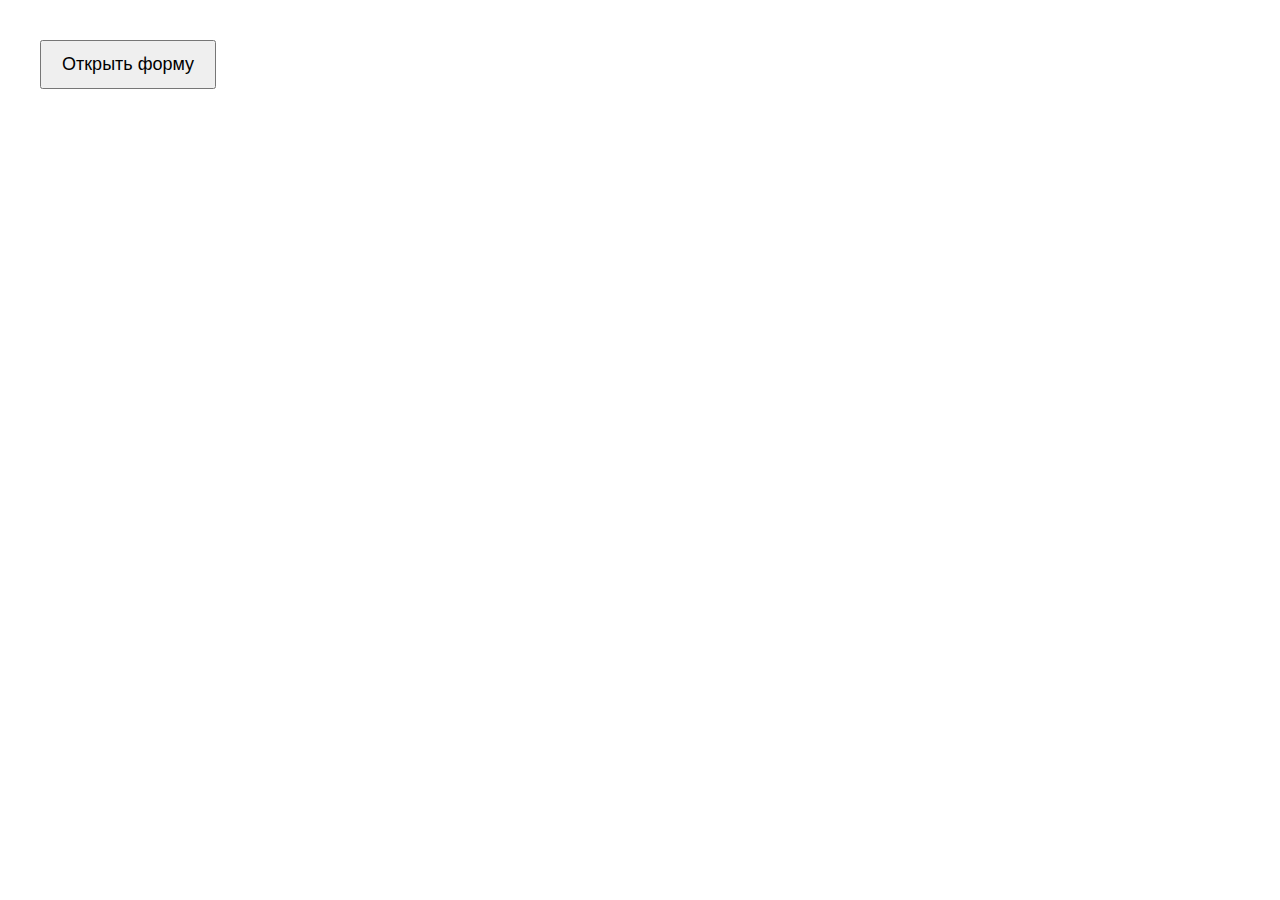
<file: web 8/index.html>
<!DOCTYPE html>
<html lang="ru">
<head>
    <meta charset="UTF-8">
    <meta name="viewport" content="width=device-width, initial-scale=1.0">
    <title>Форма</title>
    <link rel="stylesheet" href="css.css">
</head>
<body>

<button id="openFormBtn" class="open-btn">Открыть форму</button>

<!-- Попап -->
<div id="popup" class="popup hidden">
    <div class="popup-window">
        <button id="closePopup" class="close-btn">&times;</button>

        <h2>Обратная связь</h2>

        <form id="contactForm">
            <label>ФИО:
                <input type="text" name="fio" required>
            </label>

            <label>Email:
                <input type="email" name="email" required>
            </label>

            <label>Телефон:
                <input type="tel" name="phone" required>
            </label>

            <label>Организация:
                <input type="text" name="org">
            </label>

            <label>Сообщение:
                <textarea name="message" required></textarea>
            </label>

            <label class="checkbox">
                <input type="checkbox" name="agree" required>
                Согласен с политикой обработки персональных данных
            </label>

            <button type="submit" class="submit-btn">Отправить</button>
        </form>

        <p id="formStatus" class="status"></p>
    </div>
</div>

<script src="scripts.js"></script>
</body>
</html>
</file>
<file: web 8/css.css>
body {
    margin: 0;
    font-family: Arial, sans-serif;
}

.open-btn {
    margin: 40px;
    padding: 12px 20px;
    font-size: 18px;
    cursor: pointer;
}

/* Попап */
.popup {
    position: fixed;
    top: 0;
    left: 0;
    width: 100%;
    height: 100%;
    background: rgba(0,0,0,0.65);
    display: flex;
    justify-content: center;
    align-items: center;
    z-index: 999;
}

.hidden {
    display: none;
}

.popup-content {
    background: #fff;
    padding: 20px 25px;
    border-radius: 12px;
    width: 90%;
    max-width: 420px;
    max-height: 90vh;
    overflow-y: auto;
    position: relative;
}

.close-btn {
    position: absolute;
    top: 10px;
    right: 12px;
    font-size: 26px;
    background: none;
    border: none;
    cursor: pointer;
}

form label {
    display: block;
    margin-bottom: 12px;
}

input, textarea {
    width: 100%;
    padding: 8px;
    margin-top: 6px;
    border: 1px solid #ccc;
    border-radius: 6px;
}

textarea {
    resize: vertical;
    height: 100px;
}

.checkbox {
    display: flex;
    align-items: center;
    gap: 10px;
}

.submit-btn {
    width: 100%;
    padding: 12px;
    background: #0077ff;
    color: white;
    border: none;
    border-radius: 6px;
    cursor: pointer;
    font-size: 16px;
}

.status {
    margin-top: 10px;
    font-weight: bold;
}
</file>
